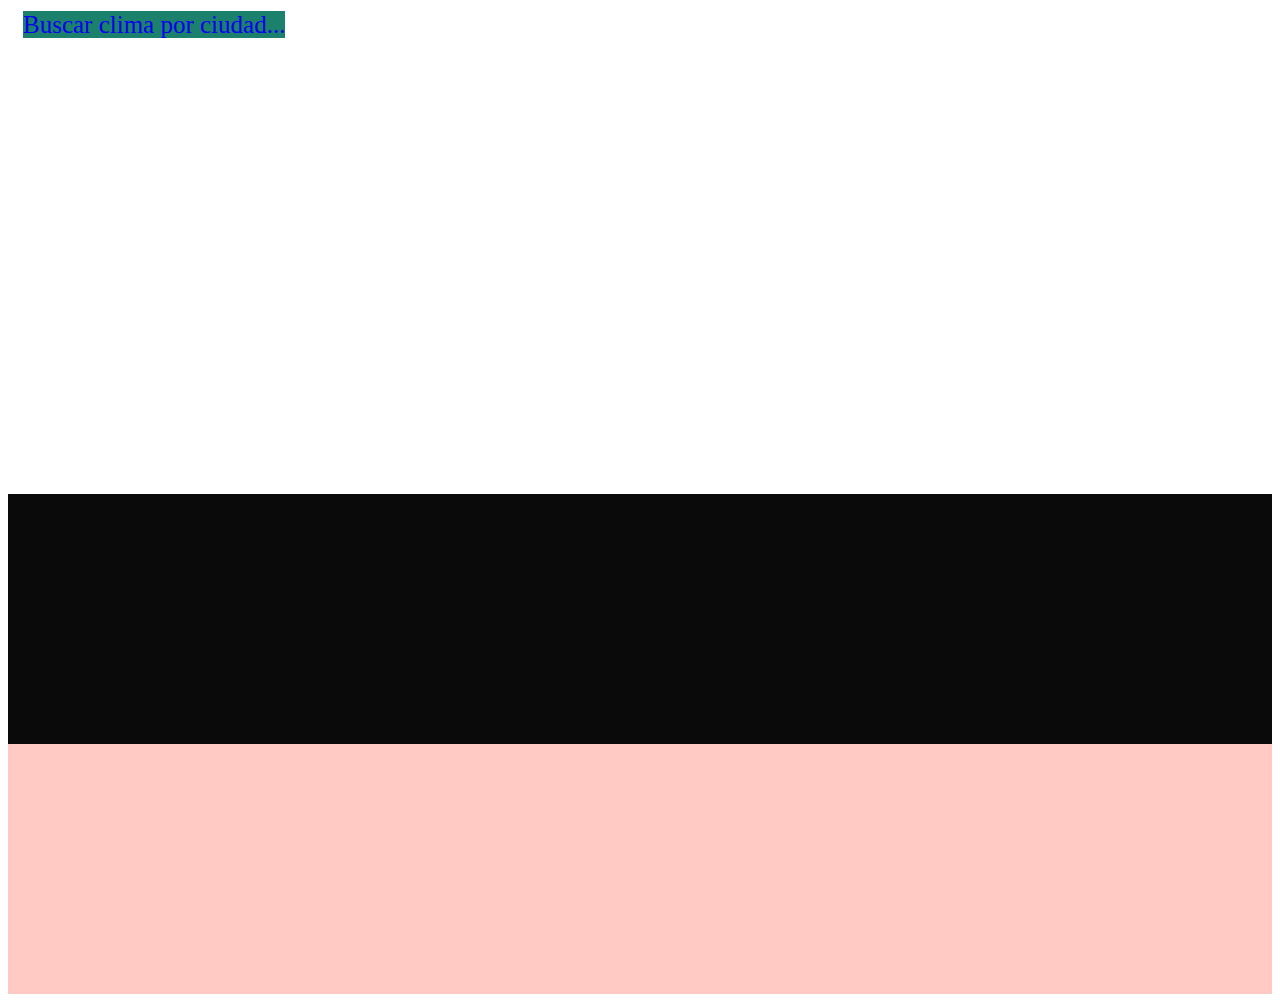
<file: index.html>
<!DOCTYPE html>
<html lang="en">
<head>
    <meta charset="UTF-8">
    <meta http-equiv="X-UA-Compatible" content="IE=edge">
    <meta name="viewport" content="width=device-width, initial-scale=1.0">
    <title>Bienvenidos...</title>
    <script src="js/jquery-3.7.1.min.js"></script>
    <link href="https://api.mapbox.com/mapbox-gl-js/v2.14.1/mapbox-gl.css" rel="stylesheet">
    <script src="https://api.mapbox.com/mapbox-gl-js/v2.14.1/mapbox-gl.js"></script>
    <script src="https://api.mapbox.com/mapbox-gl-js/plugins/mapbox-gl-geocoder/v5.0.0/mapbox-gl-geocoder.min.js"></script>
    <link rel="stylesheet" href="https://api.mapbox.com/mapbox-gl-js/plugins/mapbox-gl-geocoder/v5.0.0/mapbox-gl-geocoder.css" type="text/css">
    <script src="https://api.mapbox.com/mapbox-gl-js/plugins/mapbox-gl-directions/v4.1.1/mapbox-gl-directions.js"></script>
    <link rel="stylesheet" href="https://api.mapbox.com/mapbox-gl-js/plugins/mapbox-gl-directions/v4.1.1/mapbox-gl-directions.css" type="text/css">
    <link href='https://unpkg.com/boxicons@2.1.4/css/boxicons.min.css' rel='stylesheet'>
    <style>
        #marker {
        background-image: url('imagenes/eestn1.jpg');
        background-size: cover;
        width: 50px;
        height: 50px;
        border-radius: 50%;
        cursor: pointer;
        }
        #marker2 {
        background-image: url('imagenes/mibarrio.jpg');
        background-size: cover;
        width: 50px;
        height: 50px;
        border-radius: 50%;
        cursor: pointer;
        }
         
        .mapboxgl-popup {
        max-width: 200px;
        }
        </style>
</head>
<body>
    <table>
        <tbody>
            <tr>
                <td>
                    <div id="clima" style="width:200px;height:200px;
                            background-color: azure;">
                        <img id="icono"><br>
            
                    </div>
                </td>
                <td>
                    <div id="clima2" style="width:200px;height:200px;
                            background-color: azure;">
                        <img id="icono2"><br>         
                    </div>
                </td>
                <td>
                    <div id="clima3" style="width:200px;height:200px;
                            background-color: azure;">
                        <img id="icono3"><br>         
                    </div>
                </td>
                <td>
                    <div style="width:300px;height:30px;
                                align-items: center;justify-content: center;">
                    <a href="clima.html" target="_blank"
                       style="text-decoration: none; background: #1b816d;
                              font-size: 25px;">Buscar clima por ciudad...</a></div>
                </td>
            </tr>
        </tbody>        
    </table>
<div id="map" style="width:988px;height: 450px;"></div>
    <div id="contenedor">
        <form id="noticias" 
              style="min-height: 250px;
                     max-height: 250px;
                     overflow-y: auto;
                     color: white;
                     background-color: rgb(10, 10, 10);">
        </form>
        <form id="cotizacion" 
              style="min-height: 250px;
                     max-height: 250px;
                     
                     background-color: rgb(255, 201, 196);">
        </form>
    </div>
    <div id="map" width="200px;"></div>
</body>

<script>
    $('#clima').hide();
    $('#clima2').hide();
    $('#clima3').hide();
    $.ajax({
       
       url: '//api.weatherapi.com/v1/forecast.json?key=854e3d737bb24122965174905221305&q=buenos aires&days=3&aqi=no&alerts=no',
           success:function(data){
           console.log(data);
           
           var icono = data.forecast.forecastday[0].day.condition.icon;
           $('#clima').append("Pais : "+data.location.country+"<br>");
           $('#clima').append("Provincia : "+data.location.name+"<br>");
           $('#clima').append("Día : "+data.forecast.forecastday[0].date+"<br>");
           $('#clima').append("Temperatura : "+data.forecast.forecastday[0].day.avgtemp_c+" Cº "+'<i class="bx bxs-thermometer"></i>'+"<br>");
           $('#clima').append("Humedad : "+data.forecast.forecastday[0].day.avghumidity+" % "+'<i class="bx bx-water" ></i>'+"<br>");
           $('#clima').append("Viento : "+data.forecast.forecastday[0].day.avgvis_km+" Km/h "+'<i class="bx bx-wind"></i>'+"<br>");
           $('#icono').attr("src", icono);
           $('#clima').fadeIn(3000);
           
           var icono2 = data.forecast.forecastday[1].day.condition.icon;
           $('#clima2').append("Pais : "+data.location.country+"<br>");
           $('#clima2').append("Provincia : "+data.location.name+"<br>");
           $('#clima2').append("Día : "+data.forecast.forecastday[1].date+"<br>");
           $('#clima2').append("Temperatura : "+data.forecast.forecastday[1].day.avgtemp_c+" Cº "+'<i class="bx bxs-thermometer"></i>'+"<br>");
           $('#clima2').append("Humedad : "+data.forecast.forecastday[1].day.avghumidity+" % "+'<i class="bx bx-water" ></i>'+"<br>");
           $('#clima2').append("Viento : "+data.forecast.forecastday[1].day.avgvis_km+" Km/h "+'<i class="bx bx-wind"></i>'+"<br>");
           $('#icono2').attr("src", icono2);
           $('#clima2').fadeIn(6000);
           var icono3 = data.forecast.forecastday[2].day.condition.icon;
           $('#clima3').append("Pais : "+data.location.country+"<br>");
           $('#clima3').append("Provincia : "+data.location.name+"<br>");
           $('#clima3').append("Día : "+data.forecast.forecastday[2].date+"<br>");
           $('#clima3').append("Temperatura : "+data.forecast.forecastday[2].day.avgtemp_c+" Cº "+'<i class="bx bxs-thermometer"></i>'+"<br>");
           $('#clima3').append("Humedad : "+data.forecast.forecastday[2].day.avghumidity+" % "+'<i class="bx bx-water" ></i>'+"<br>");
           $('#clima3').append("Viento : "+data.forecast.forecastday[2].day.avgvis_km+" Km/h "+'<i class="bx bx-wind"></i>'+"<br>");
           $('#icono3').attr("src", icono3);
           $('#clima3').fadeIn(9000);
       }
   });
   mapboxgl.accessToken = 'pk.eyJ1IjoicnViZW5kYXJpbzE5NzkiLCJhIjoiY2wyeDllcmRjMG5meTNrcWN1dXVyam5oOSJ9.2olP6VrxLWSqn_yPkOHuIQ';
   const monument = [-62.96508,-35.49456];
   const mibarrio = [-62.95705,-35.48667];
   const map = new mapboxgl.Map({
container: 'map',
// Choose from Mapbox's core styles, or make your own style with Mapbox Studio
//style: 'mapbox://styles/mapbox/streets-v12',

style:'mapbox://styles/mapbox/satellite-streets-v12',
center: [-62.98, -35.48],
center: monument,
center: mibarrio,
zoom: 13
});
const popup = new mapboxgl.Popup({ offset: 25 }).setText(
'Escuela de educación técnica secundaria N° 1.'
);
const popup2 = new mapboxgl.Popup({ offset: 25 }).setText(
'Mi barrio.'
);
 
// create DOM element for the marker
const el = document.createElement('div');
el.id = 'marker';

const el2 = document.createElement('div');
el2.id = 'marker2';
 
// create the marker
new mapboxgl.Marker(el)
.setLngLat(monument)
.setPopup(popup) // sets a popup on this marker
.addTo(map);
new mapboxgl.Marker(el2)
.setLngLat(mibarrio)
.setPopup(popup2) // sets a popup on this marker
.addTo(map);
// Add the control to the map.
map.addControl(
new MapboxGeocoder({
accessToken: mapboxgl.accessToken,
mapboxgl: mapboxgl
}));
map.addControl(
new MapboxDirections({
accessToken: mapboxgl.accessToken
}),
'top-left'
);
map.addControl(new mapboxgl.NavigationControl());
map.addControl(new mapboxgl.FullscreenControl());
map.addControl(new mapboxgl.GeolocateControl({
    positionOptions: {
        enableHighAccuracy: true
    },
    trackUserLocation: true
}));


    var arreglo1 = [];
    var arreglo2 = []; 
    var arreglo3 = [];
    var arreglo4 = [];
    var arreglo5 = [];
    var contador1 = 0;
    var contador2 = 0;
    var contador3 = 0;
    var contador4 = 0;
    var contador5 = 0;
    $.ajax({
       url: 'https://argentina-monetary-quotes-api.up.railway.app/api/all',
        success:function(data){
            console.log(data);
            $('#cotizacion').append("Nombre : "+data.valores.Dolar.casa44.nombre._text+"<br>");
            $('#cotizacion').append("Dirección : "+data.valores.Dolar.casa44.direccion._text+"<br>");
            $('#cotizacion').append("Teléfono : "+data.valores.Dolar.casa44.telefono._text+"<br>");
            $('#cotizacion').append("Dolar compra: "+data.valores.Dolar.casa44.compra._text+"<br>");
            $('#cotizacion').append("Dolar venta: "+data.valores.Dolar.casa44.venta._text+"<br>");
            $('#cotizacion').append("<br>");
            $('#cotizacion').append("Nombre : "+data.valores.Euro.casa176.nombre._text+"<br>");
            $('#cotizacion').append("Dirección : "+data.valores.Euro.casa176.direccion._text+"<br>");
            $('#cotizacion').append("Teléfono : "+data.valores.Euro.casa176.telefono._text+"<br>");
            $('#cotizacion').append("Euro compra: "+data.valores.Euro.casa176.compra._text+"<br>");
            $('#cotizacion').append("Euro venta: "+data.valores.Euro.casa176.venta._text+"<br>");

        }
    });
    $.ajax({
        
        url: 'https://newsdata.io/api/1/news?apikey=pub_34191f5b5a71fc04f88276fa4c7244caecf45',
            success:function(noticias){
                console.log(noticias);
                console.log(contador1);
                setInterval(function(){
                    if(contador1<10){

                        arreglo1[contador1] = noticias.results[contador1].content;
                        $('#noticias').append(arreglo1[contador1]+"<br>");
                        arreglo2[contador2] = noticias.results[contador2].link;
                        $('#noticias').append(arreglo2[contador2]+'<br>');
                        arreglo3[contador3] = noticias.results[contador3].pubDate;
                        $('#noticias').append(arreglo3[contador3]+'<br>');
                        arreglo4[contador4] = noticias.results[contador4].source_id;
                        $('#noticias').append(arreglo4[contador4]+'<br>');
                        arreglo5[contador5] = '<a href='+noticias.results[contador5].link+' target="_blank" style="font-size:18px;">Mas informacion...<a>';
                        $('#noticias').append(arreglo5[contador5]+'<br>');
                        $('#noticias').append(''+'<br>');
                        
                        contador1++;
                        contador2++;
                        contador3++;
                        contador4++;
                        contador5++;
         
                    }
                    $('#noticias').scrollTop($("#noticias")[0].scrollHeight);
            },5000);
            }
        
    });
    
</script>
</html>
</file>
